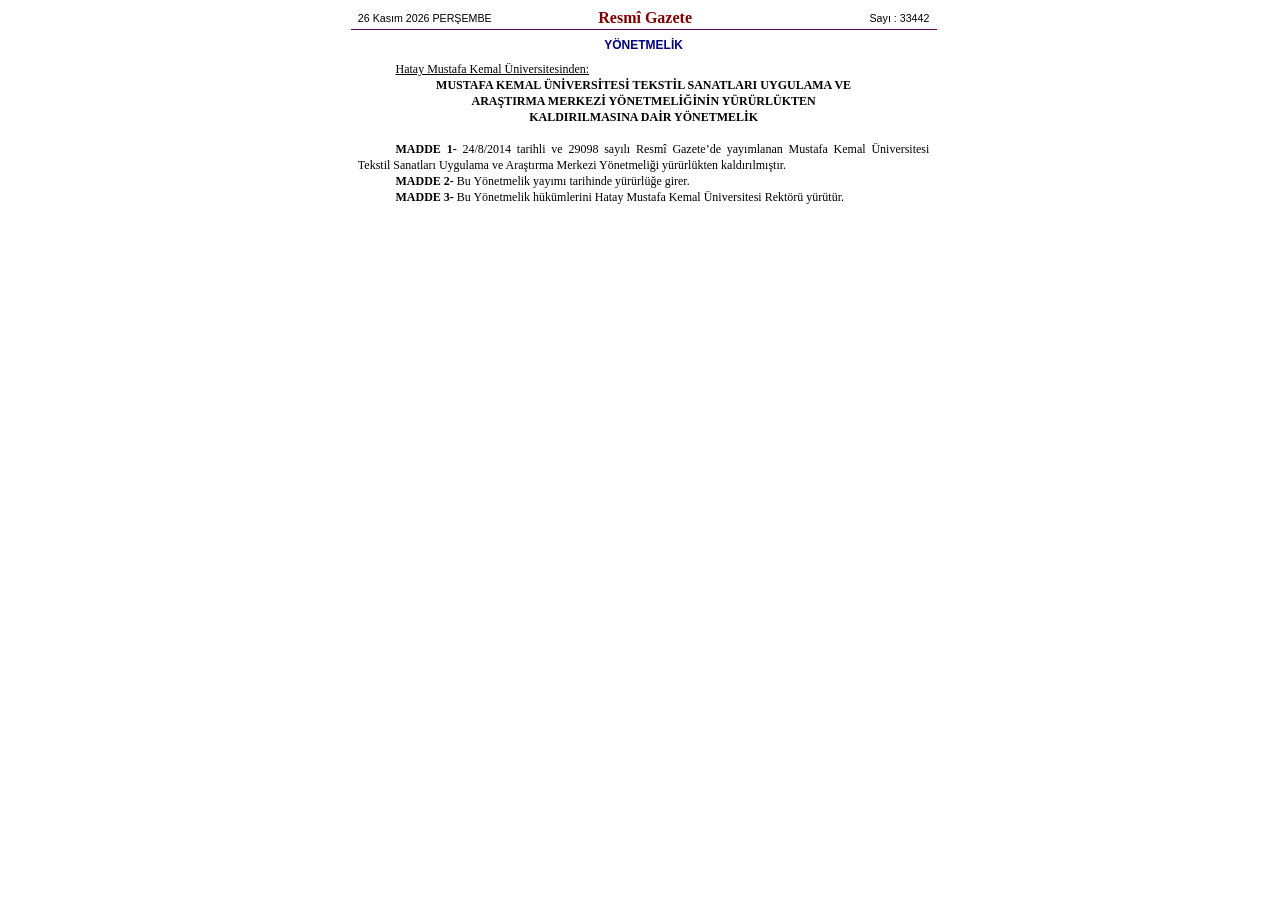
<file: tests/ornekler/belge-20261126-2.htm>
<html xmlns:v="urn:schemas-microsoft-com:vml"
xmlns:o="urn:schemas-microsoft-com:office:office"
xmlns:w="urn:schemas-microsoft-com:office:word"
xmlns="http://www.w3.org/TR/REC-html40"
xmlns:ns0="http://schemas.microsoft.com/office/2004/12/omml">

<head>
<meta http-equiv=Content-Type content="text/html; charset=Windows-1254">
<meta name=ProgId content=Word.Document>
<meta name=Generator content="Microsoft Word 11">
<meta name=Originator content="Microsoft Word 11">
<link rel=File-List href="20261126-2_dosyalar/filelist.xml">
<!--[if gte mso 9]><xml>
 <w:WordDocument>
  <w:View>Print</w:View>
  <w:Zoom>120</w:Zoom>
  <w:ActiveWritingStyle Lang="EN-GB" VendorID="64" DLLVersion="131078"
   NLCheck="1">1</w:ActiveWritingStyle>
  <w:ActiveWritingStyle Lang="TR" VendorID="1" DLLVersion="512" NLCheck="0">1</w:ActiveWritingStyle>
  <w:SpellingState>Clean</w:SpellingState>
  <w:GrammarState>Clean</w:GrammarState>
  <w:AutoHyphenation/>
  <w:HyphenationZone>21</w:HyphenationZone>
  <w:ValidateAgainstSchemas/>
  <w:SaveIfXMLInvalid>false</w:SaveIfXMLInvalid>
  <w:IgnoreMixedContent>false</w:IgnoreMixedContent>
  <w:AlwaysShowPlaceholderText>false</w:AlwaysShowPlaceholderText>
  <w:Compatibility>
   <w:BreakWrappedTables/>
   <w:SnapToGridInCell/>
   <w:WrapTextWithPunct/>
   <w:UseAsianBreakRules/>
   <w:DontGrowAutofit/>
   <w:SplitPgBreakAndParaMark/>
   <w:DontVertAlignCellWithSp/>
   <w:DontBreakConstrainedForcedTables/>
   <w:DontVertAlignInTxbx/>
   <w:Word11KerningPairs/>
   <w:CachedColBalance/>
  </w:Compatibility>
  <w:BrowserLevel>MicrosoftInternetExplorer4</w:BrowserLevel>
  <w:TrackMoves/>
  <w:TrackFormatting/>
  <w:DoNotPromoteQF/>
  <w:LidThemeOther>TR</w:LidThemeOther>
  <w:LidThemeAsian>X-NONE</w:LidThemeAsian>
  <w:LidThemeComplexScript>X-NONE</w:LidThemeComplexScript>
  <m:mathPr>
   <m:mathFont m:val="Cambria Math"/>
   <m:brkBin m:val="before"/>
   <m:brkBinSub m:val="--"/>
   <m:smallFrac m:val="off"/>
   <m:dispDef/>
   <m:lMargin m:val="0"/>
   <m:rMargin m:val="0"/>
   <m:defJc m:val="centerGroup"/>
   <m:wrapIndent m:val="1440"/>
   <m:intLim m:val="subSup"/>
   <m:naryLim m:val="undOvr"/>
  </m:mathPr>
  <u1:mathPr>
   <u1:mathFont u1:val="Cambria Math"/>
   <u1:brkBin u1:val="before"/>
   <u1:brkBinSub u1:val="--"/>
   <u1:smallFrac u1:val="off"/>
   <u1:dispDef/>
   <u1:lMargin u1:val="0"/>
   <u1:rMargin u1:val="0"/>
   <u1:defJc u1:val="centerGroup"/>
   <u1:wrapIndent u1:val="1440"/>
   <u1:intLim u1:val="subSup"/>
   <u1:naryLim u1:val="undOvr"/>
  </u1:mathPr>
  <u2:mathPr>
   <u2:mathFont u2:val="Cambria Math"/>
   <u2:brkBin u2:val="before"/>
   <u2:brkBinSub u2:val="--"/>
   <u2:smallFrac u2:val="off"/>
   <u2:dispDef/>
   <u2:lMargin u2:val="0"/>
   <u2:rMargin u2:val="0"/>
   <u2:defJc u2:val="centerGroup"/>
   <u2:wrapIndent u2:val="1440"/>
   <u2:intLim u2:val="subSup"/>
   <u2:naryLim u2:val="undOvr"/>
  </u2:mathPr>
  <u3:mathPr>
   <u3:mathFont u3:val="Cambria Math"/>
   <u3:brkBin u3:val="before"/>
   <u3:brkBinSub u3:val="--"/>
   <u3:smallFrac u3:val="off"/>
   <u3:dispDef/>
   <u3:lMargin u3:val="0"/>
   <u3:rMargin u3:val="0"/>
   <u3:defJc u3:val="centerGroup"/>
   <u3:wrapIndent u3:val="1440"/>
   <u3:intLim u3:val="subSup"/>
   <u3:naryLim u3:val="undOvr"/>
  </u3:mathPr>
  <u4:mathPr>
   <u4:mathFont u4:val="Cambria Math"/>
   <u4:brkBin u4:val="before"/>
   <u4:brkBinSub u4:val="--"/>
   <u4:smallFrac u4:val="off"/>
   <u4:dispDef/>
   <u4:lMargin u4:val="0"/>
   <u4:rMargin u4:val="0"/>
   <u4:defJc u4:val="centerGroup"/>
   <u4:wrapIndent u4:val="1440"/>
   <u4:intLim u4:val="subSup"/>
   <u4:naryLim u4:val="undOvr"/>
  </u4:mathPr>
  <u5:mathPr>
   <u5:mathFont u5:val="Cambria Math"/>
   <u5:brkBin u5:val="before"/>
   <u5:brkBinSub u5:val="--"/>
   <u5:smallFrac u5:val="off"/>
   <u5:dispDef/>
   <u5:lMargin u5:val="0"/>
   <u5:rMargin u5:val="0"/>
   <u5:defJc u5:val="centerGroup"/>
   <u5:wrapIndent u5:val="1440"/>
   <u5:intLim u5:val="subSup"/>
   <u5:naryLim u5:val="undOvr"/>
  </u5:mathPr>
  <u6:mathPr>
   <u6:mathFont u6:val="Cambria Math"/>
   <u6:brkBin u6:val="before"/>
   <u6:brkBinSub u6:val="--"/>
   <u6:smallFrac u6:val="off"/>
   <u6:dispDef/>
   <u6:lMargin u6:val="0"/>
   <u6:rMargin u6:val="0"/>
   <u6:defJc u6:val="centerGroup"/>
   <u6:wrapIndent u6:val="1440"/>
   <u6:intLim u6:val="subSup"/>
   <u6:naryLim u6:val="undOvr"/>
  </u6:mathPr>
  <u7:mathPr>
   <u7:mathFont u7:val="Cambria Math"/>
   <u7:brkBin u7:val="before"/>
   <u7:brkBinSub u7:val="--"/>
   <u7:smallFrac u7:val="off"/>
   <u7:dispDef/>
   <u7:lMargin u7:val="0"/>
   <u7:rMargin u7:val="0"/>
   <u7:defJc u7:val="centerGroup"/>
   <u7:wrapIndent u7:val="1440"/>
   <u7:intLim u7:val="subSup"/>
   <u7:naryLim u7:val="undOvr"/>
  </u7:mathPr>
  <u8:mathPr>
   <u8:mathFont u8:val="Cambria Math"/>
   <u8:brkBin u8:val="before"/>
   <u8:brkBinSub u8:val="--"/>
   <u8:smallFrac u8:val="off"/>
   <u8:dispDef/>
   <u8:lMargin u8:val="0"/>
   <u8:rMargin u8:val="0"/>
   <u8:defJc u8:val="centerGroup"/>
   <u8:wrapIndent u8:val="1440"/>
   <u8:intLim u8:val="subSup"/>
   <u8:naryLim u8:val="undOvr"/>
  </u8:mathPr>
  <u9:mathPr>
   <u9:mathFont u9:val="Cambria Math"/>
   <u9:brkBin u9:val="before"/>
   <u9:brkBinSub u9:val="--"/>
   <u9:smallFrac u9:val="off"/>
   <u9:dispDef/>
   <u9:lMargin u9:val="0"/>
   <u9:rMargin u9:val="0"/>
   <u9:defJc u9:val="centerGroup"/>
   <u9:wrapIndent u9:val="1440"/>
   <u9:intLim u9:val="subSup"/>
   <u9:naryLim u9:val="undOvr"/>
  </u9:mathPr>
  <u10:mathPr>
   <u10:mathFont u10:val="Cambria Math"/>
   <u10:brkBin u10:val="before"/>
   <u10:brkBinSub u10:val="--"/>
   <u10:smallFrac u10:val="off"/>
   <u10:dispDef/>
   <u10:lMargin u10:val="0"/>
   <u10:rMargin u10:val="0"/>
   <u10:defJc u10:val="centerGroup"/>
   <u10:wrapIndent u10:val="1440"/>
   <u10:intLim u10:val="subSup"/>
   <u10:naryLim u10:val="undOvr"/>
  </u10:mathPr>
  <u11:mathPr>
   <u11:mathFont u11:val="Cambria Math"/>
   <u11:brkBin u11:val="before"/>
   <u11:brkBinSub u11:val="--"/>
   <u11:smallFrac u11:val="off"/>
   <u11:dispDef/>
   <u11:lMargin u11:val="0"/>
   <u11:rMargin u11:val="0"/>
   <u11:defJc u11:val="centerGroup"/>
   <u11:wrapIndent u11:val="1440"/>
   <u11:intLim u11:val="subSup"/>
   <u11:naryLim u11:val="undOvr"/>
  </u11:mathPr>
  <u12:mathPr>
   <u12:mathFont u12:val="Cambria Math"/>
   <u12:brkBin u12:val="before"/>
   <u12:brkBinSub u12:val="--"/>
   <u12:smallFrac u12:val="off"/>
   <u12:dispDef/>
   <u12:lMargin u12:val="0"/>
   <u12:rMargin u12:val="0"/>
   <u12:defJc u12:val="centerGroup"/>
   <u12:wrapIndent u12:val="1440"/>
   <u12:intLim u12:val="subSup"/>
   <u12:naryLim u12:val="undOvr"/>
  </u12:mathPr>
  <u13:mathPr>
   <u13:mathFont u13:val="Cambria Math"/>
   <u13:brkBin u13:val="before"/>
   <u13:brkBinSub u13:val="--"/>
   <u13:smallFrac u13:val="off"/>
   <u13:dispDef/>
   <u13:lMargin u13:val="0"/>
   <u13:rMargin u13:val="0"/>
   <u13:defJc u13:val="centerGroup"/>
   <u13:wrapIndent u13:val="1440"/>
   <u13:intLim u13:val="subSup"/>
   <u13:naryLim u13:val="undOvr"/>
  </u13:mathPr>
  <u14:mathPr>
   <u14:mathFont u14:val="Cambria Math"/>
   <u14:brkBin u14:val="before"/>
   <u14:brkBinSub u14:val="--"/>
   <u14:smallFrac u14:val="off"/>
   <u14:dispDef/>
   <u14:lMargin u14:val="0"/>
   <u14:rMargin u14:val="0"/>
   <u14:defJc u14:val="centerGroup"/>
   <u14:wrapIndent u14:val="1440"/>
   <u14:intLim u14:val="subSup"/>
   <u14:naryLim u14:val="undOvr"/>
  </u14:mathPr>
  <u15:mathPr>
   <u15:mathFont u15:val="Cambria Math"/>
   <u15:brkBin u15:val="before"/>
   <u15:brkBinSub u15:val="--"/>
   <u15:smallFrac u15:val="off"/>
   <u15:dispDef/>
   <u15:lMargin u15:val="0"/>
   <u15:rMargin u15:val="0"/>
   <u15:defJc u15:val="centerGroup"/>
   <u15:wrapIndent u15:val="1440"/>
   <u15:intLim u15:val="subSup"/>
   <u15:naryLim u15:val="undOvr"/>
  </u15:mathPr>
  <u16:mathPr>
   <u16:mathFont u16:val="Cambria Math"/>
   <u16:brkBin u16:val="before"/>
   <u16:brkBinSub u16:val="--"/>
   <u16:smallFrac u16:val="off"/>
   <u16:dispDef/>
   <u16:lMargin u16:val="0"/>
   <u16:rMargin u16:val="0"/>
   <u16:defJc u16:val="centerGroup"/>
   <u16:wrapIndent u16:val="1440"/>
   <u16:intLim u16:val="subSup"/>
   <u16:naryLim u16:val="undOvr"/>
  </u16:mathPr>
  <u17:mathPr>
   <u17:mathFont u17:val="Cambria Math"/>
   <u17:brkBin u17:val="before"/>
   <u17:brkBinSub u17:val="--"/>
   <u17:smallFrac u17:val="off"/>
   <u17:dispDef/>
   <u17:lMargin u17:val="0"/>
   <u17:rMargin u17:val="0"/>
   <u17:defJc u17:val="centerGroup"/>
   <u17:wrapIndent u17:val="1440"/>
   <u17:intLim u17:val="subSup"/>
   <u17:naryLim u17:val="undOvr"/>
  </u17:mathPr>
  <u18:mathPr>
   <u18:mathFont u18:val="Cambria Math"/>
   <u18:brkBin u18:val="before"/>
   <u18:brkBinSub u18:val="--"/>
   <u18:smallFrac u18:val="off"/>
   <u18:dispDef/>
   <u18:lMargin u18:val="0"/>
   <u18:rMargin u18:val="0"/>
   <u18:defJc u18:val="centerGroup"/>
   <u18:wrapIndent u18:val="1440"/>
   <u18:intLim u18:val="subSup"/>
   <u18:naryLim u18:val="undOvr"/>
  </u18:mathPr>
  <u19:mathPr>
   <u19:mathFont u19:val="Cambria Math"/>
   <u19:brkBin u19:val="before"/>
   <u19:brkBinSub u19:val="--"/>
   <u19:smallFrac u19:val="off"/>
   <u19:dispDef/>
   <u19:lMargin u19:val="0"/>
   <u19:rMargin u19:val="0"/>
   <u19:defJc u19:val="centerGroup"/>
   <u19:wrapIndent u19:val="1440"/>
   <u19:intLim u19:val="subSup"/>
   <u19:naryLim u19:val="undOvr"/>
  </u19:mathPr>
  <u20:mathPr>
   <u20:mathFont u20:val="Cambria Math"/>
   <u20:brkBin u20:val="before"/>
   <u20:brkBinSub u20:val="--"/>
   <u20:smallFrac u20:val="off"/>
   <u20:dispDef/>
   <u20:lMargin u20:val="0"/>
   <u20:rMargin u20:val="0"/>
   <u20:defJc u20:val="centerGroup"/>
   <u20:wrapIndent u20:val="1440"/>
   <u20:intLim u20:val="subSup"/>
   <u20:naryLim u20:val="undOvr"/>
  </u20:mathPr>
  <u21:mathPr>
   <u21:mathFont u21:val="Cambria Math"/>
   <u21:brkBin u21:val="before"/>
   <u21:brkBinSub u21:val="--"/>
   <u21:smallFrac u21:val="off"/>
   <u21:dispDef/>
   <u21:lMargin u21:val="0"/>
   <u21:rMargin u21:val="0"/>
   <u21:defJc u21:val="centerGroup"/>
   <u21:wrapIndent u21:val="1440"/>
   <u21:intLim u21:val="subSup"/>
   <u21:naryLim u21:val="undOvr"/>
  </u21:mathPr>
  <u22:mathPr>
   <u22:mathFont u22:val="Cambria Math"/>
   <u22:brkBin u22:val="before"/>
   <u22:brkBinSub u22:val="--"/>
   <u22:smallFrac u22:val="off"/>
   <u22:dispDef/>
   <u22:lMargin u22:val="0"/>
   <u22:rMargin u22:val="0"/>
   <u22:defJc u22:val="centerGroup"/>
   <u22:wrapIndent u22:val="1440"/>
   <u22:intLim u22:val="subSup"/>
   <u22:naryLim u22:val="undOvr"/>
  </u22:mathPr>
  <u23:mathPr>
   <u23:mathFont u23:val="Cambria Math"/>
   <u23:brkBin u23:val="before"/>
   <u23:brkBinSub u23:val="--"/>
   <u23:smallFrac u23:val="off"/>
   <u23:dispDef/>
   <u23:lMargin u23:val="0"/>
   <u23:rMargin u23:val="0"/>
   <u23:defJc u23:val="centerGroup"/>
   <u23:wrapIndent u23:val="1440"/>
   <u23:intLim u23:val="subSup"/>
   <u23:naryLim u23:val="undOvr"/>
  </u23:mathPr>
  <u24:mathPr>
   <u24:mathFont u24:val="Cambria Math"/>
   <u24:brkBin u24:val="before"/>
   <u24:brkBinSub u24:val="--"/>
   <u24:smallFrac u24:val="off"/>
   <u24:dispDef/>
   <u24:lMargin u24:val="0"/>
   <u24:rMargin u24:val="0"/>
   <u24:defJc u24:val="centerGroup"/>
   <u24:wrapIndent u24:val="1440"/>
   <u24:intLim u24:val="subSup"/>
   <u24:naryLim u24:val="undOvr"/>
  </u24:mathPr>
  <u25:mathPr>
   <u25:mathFont u25:val="Cambria Math"/>
   <u25:brkBin u25:val="before"/>
   <u25:brkBinSub u25:val="--"/>
   <u25:smallFrac u25:val="off"/>
   <u25:dispDef/>
   <u25:lMargin u25:val="0"/>
   <u25:rMargin u25:val="0"/>
   <u25:defJc u25:val="centerGroup"/>
   <u25:wrapIndent u25:val="1440"/>
   <u25:intLim u25:val="subSup"/>
   <u25:naryLim u25:val="undOvr"/>
  </u25:mathPr>
  <u26:mathPr>
   <u26:mathFont u26:val="Cambria Math"/>
   <u26:brkBin u26:val="before"/>
   <u26:brkBinSub u26:val="--"/>
   <u26:smallFrac u26:val="off"/>
   <u26:dispDef/>
   <u26:lMargin u26:val="0"/>
   <u26:rMargin u26:val="0"/>
   <u26:defJc u26:val="centerGroup"/>
   <u26:wrapIndent u26:val="1440"/>
   <u26:intLim u26:val="subSup"/>
   <u26:naryLim u26:val="undOvr"/>
  </u26:mathPr>
  <u27:mathPr>
   <u27:mathFont u27:val="Cambria Math"/>
   <u27:brkBin u27:val="before"/>
   <u27:brkBinSub u27:val="--"/>
   <u27:smallFrac u27:val="off"/>
   <u27:dispDef/>
   <u27:lMargin u27:val="0"/>
   <u27:rMargin u27:val="0"/>
   <u27:defJc u27:val="centerGroup"/>
   <u27:wrapIndent u27:val="1440"/>
   <u27:intLim u27:val="subSup"/>
   <u27:naryLim u27:val="undOvr"/>
  </u27:mathPr>
  <u28:mathPr>
   <u28:mathFont u28:val="Cambria Math"/>
   <u28:brkBin u28:val="before"/>
   <u28:brkBinSub u28:val="--"/>
   <u28:smallFrac u28:val="off"/>
   <u28:dispDef/>
   <u28:lMargin u28:val="0"/>
   <u28:rMargin u28:val="0"/>
   <u28:defJc u28:val="centerGroup"/>
   <u28:wrapIndent u28:val="1440"/>
   <u28:intLim u28:val="subSup"/>
   <u28:naryLim u28:val="undOvr"/>
  </u28:mathPr>
  <u29:mathPr>
   <u29:mathFont u29:val="Cambria Math"/>
   <u29:brkBin u29:val="before"/>
   <u29:brkBinSub u29:val="--"/>
   <u29:smallFrac u29:val="off"/>
   <u29:dispDef/>
   <u29:lMargin u29:val="0"/>
   <u29:rMargin u29:val="0"/>
   <u29:defJc u29:val="centerGroup"/>
   <u29:wrapIndent u29:val="1440"/>
   <u29:intLim u29:val="subSup"/>
   <u29:naryLim u29:val="undOvr"/>
  </u29:mathPr>
  <u30:mathPr>
   <u30:mathFont u30:val="Cambria Math"/>
   <u30:brkBin u30:val="before"/>
   <u30:brkBinSub u30:val="--"/>
   <u30:smallFrac u30:val="off"/>
   <u30:dispDef/>
   <u30:lMargin u30:val="0"/>
   <u30:rMargin u30:val="0"/>
   <u30:defJc u30:val="centerGroup"/>
   <u30:wrapIndent u30:val="1440"/>
   <u30:intLim u30:val="subSup"/>
   <u30:naryLim u30:val="undOvr"/>
  </u30:mathPr>
  <u31:mathPr>
   <u31:mathFont u31:val="Cambria Math"/>
   <u31:brkBin u31:val="before"/>
   <u31:brkBinSub u31:val="--"/>
   <u31:smallFrac u31:val="off"/>
   <u31:dispDef/>
   <u31:lMargin u31:val="0"/>
   <u31:rMargin u31:val="0"/>
   <u31:defJc u31:val="centerGroup"/>
   <u31:wrapIndent u31:val="1440"/>
   <u31:intLim u31:val="subSup"/>
   <u31:naryLim u31:val="undOvr"/>
  </u31:mathPr>
  <u32:mathPr>
   <u32:mathFont u32:val="Cambria Math"/>
   <u32:brkBin u32:val="before"/>
   <u32:brkBinSub u32:val="--"/>
   <u32:smallFrac u32:val="off"/>
   <u32:dispDef/>
   <u32:lMargin u32:val="0"/>
   <u32:rMargin u32:val="0"/>
   <u32:defJc u32:val="centerGroup"/>
   <u32:wrapIndent u32:val="1440"/>
   <u32:intLim u32:val="subSup"/>
   <u32:naryLim u32:val="undOvr"/>
  </u32:mathPr>
 </w:WordDocument>
</xml><![endif]--><!--[if gte mso 9]><xml>
 <w:LatentStyles DefLockedState="false" LatentStyleCount="156">
 </w:LatentStyles>
</xml><![endif]-->
<style>
<!--p.MSONORMAL
	{mso-style-unhide:no;
	mso-style-qformat:yes;}
li.MSONORMAL
	{mso-style-unhide:no;
	mso-style-qformat:yes;}
div.MSONORMAL
	{mso-style-unhide:no;
	mso-style-qformat:yes;}
h1
	{mso-style-unhide:no;
	mso-style-qformat:yes;
	mso-fareast-theme-font:minor-fareast;}
p.MSOBODYTEXT
	{mso-style-unhide:no;}
li.MSOBODYTEXT
	{mso-style-unhide:no;}
div.MSOBODYTEXT
	{mso-style-unhide:no;}
p
	{mso-style-unhide:no;}
p.MSOACETATE
	{mso-style-unhide:no;}
li.MSOACETATE
	{mso-style-unhide:no;}
div.MSOACETATE
	{mso-style-unhide:no;}
span.BALK1CHAR
	{mso-style-unhide:no;}
span.GVDEMETN\0130CHAR
	{mso-style-unhide:no;}
span.BALONMETN\0130CHAR
	{mso-style-unhide:no;}
p.MSOPLANTEXT
	{mso-style-unhide:no;}
li.MSOPLANTEXT
	{mso-style-unhide:no;}
div.MSOPLANTEXT
	{mso-style-unhide:no;}
span.NORMAL1
	{mso-style-unhide:no;}
.MSOCHPDEFAULT
	{mso-default-props:yes;}
table.MSONORMALTABLE
	{mso-style-priority:99;
	mso-style-qformat:yes;}
table.MSOTABLEGR\0130D
	{mso-style-unhide:no;}

 /* Font Definitions */
 @font-face
	{font-family:Tahoma;
	panose-1:2 11 6 4 3 5 4 4 2 4;
	mso-font-charset:162;
	mso-generic-font-family:swiss;
	mso-font-pitch:variable;
	mso-font-signature:-520077569 -1073717157 41 0 66047 0;}
@font-face
	{font-family:Cambria;
	panose-1:2 4 5 3 5 4 6 3 2 4;
	mso-font-charset:162;
	mso-generic-font-family:roman;
	mso-font-pitch:variable;
	mso-font-signature:-536870145 1073743103 0 0 415 0;}
@font-face
	{font-family:"Palatino Linotype";
	panose-1:2 4 5 2 5 5 5 3 3 4;
	mso-font-charset:162;
	mso-generic-font-family:roman;
	mso-font-pitch:variable;
	mso-font-signature:-536870265 1073741843 0 0 415 0;}
 /* Style Definitions */
 p.MsoNormal, li.MsoNormal, div.MsoNormal
	{mso-style-parent:"";
	margin:0cm;
	margin-bottom:.0001pt;
	mso-pagination:widow-orphan;
	font-size:12.0pt;
	font-family:"Times New Roman";
	mso-fareast-font-family:"Times New Roman";}
h1
	{mso-style-link:"Ba�l�k 1 Char";
	mso-style-next:Normal;
	margin-top:12.0pt;
	margin-right:0cm;
	margin-bottom:3.0pt;
	margin-left:0cm;
	mso-pagination:widow-orphan;
	page-break-after:avoid;
	mso-outline-level:1;
	font-size:16.0pt;
	font-family:Arial;
	mso-font-kerning:16.0pt;
	font-weight:bold;}
p.MsoBodyText, li.MsoBodyText, div.MsoBodyText
	{mso-style-link:"G�vde Metni Char";
	margin:0cm;
	margin-bottom:.0001pt;
	text-align:justify;
	mso-pagination:widow-orphan;
	font-size:11.0pt;
	mso-bidi-font-size:10.0pt;
	font-family:Tahoma;
	mso-fareast-font-family:"Times New Roman";
	mso-bidi-font-family:"Times New Roman";}
p
	{mso-margin-top-alt:auto;
	margin-right:0cm;
	mso-margin-bottom-alt:auto;
	margin-left:0cm;
	mso-pagination:widow-orphan;
	font-size:12.0pt;
	font-family:"Times New Roman";
	mso-fareast-font-family:"Times New Roman";}
p.MsoAcetate, li.MsoAcetate, div.MsoAcetate
	{mso-style-noshow:yes;
	mso-style-link:"Balon Metni Char";
	margin:0cm;
	margin-bottom:.0001pt;
	mso-pagination:widow-orphan;
	font-size:8.0pt;
	font-family:Tahoma;
	mso-fareast-font-family:"Times New Roman";}
span.Balk1Char
	{mso-style-name:"Ba�l�k 1 Char";
	mso-style-locked:yes;
	mso-style-link:"Ba�l�k 1";
	mso-ansi-font-size:14.0pt;
	mso-bidi-font-size:14.0pt;
	font-family:Cambria;
	mso-ascii-font-family:Cambria;
	mso-fareast-font-family:"Times New Roman";
	mso-hansi-font-family:Cambria;
	mso-bidi-font-family:"Times New Roman";
	color:#365F91;
	font-weight:bold;}
span.GvdeMetniChar
	{mso-style-name:"G�vde Metni Char";
	mso-style-locked:yes;
	mso-style-link:"G�vde Metni";
	mso-ansi-font-size:12.0pt;
	mso-bidi-font-size:12.0pt;}
span.BalonMetniChar
	{mso-style-name:"Balon Metni Char";
	mso-style-locked:yes;
	mso-style-link:"Balon Metni";
	mso-ansi-font-size:8.0pt;
	mso-bidi-font-size:8.0pt;
	font-family:Tahoma;
	mso-ascii-font-family:Tahoma;
	mso-hansi-font-family:Tahoma;
	mso-bidi-font-family:Tahoma;}
p.msoplantext, li.msoplantext, div.msoplantext
	{mso-style-name:msopla�ntext;
	margin:0cm;
	margin-bottom:.0001pt;
	mso-pagination:widow-orphan;
	font-size:10.0pt;
	font-family:"Courier New";
	mso-fareast-font-family:"Times New Roman";
	mso-bidi-font-family:"Times New Roman";}
span.Normal1
	{mso-style-name:Normal1;
	mso-style-parent:"";
	mso-ansi-font-size:12.0pt;
	font-family:"Times New Roman";
	mso-ascii-font-family:"Times New Roman";
	mso-fareast-font-family:"Times New Roman";
	mso-hansi-font-family:"Times New Roman";
	mso-bidi-font-family:"Times New Roman";
	mso-ansi-language:EN-GB;
	mso-no-proof:no;}
p.Balk11pt, li.Balk11pt, div.Balk11pt
	{mso-style-name:"Ba�l�k 11 pt";
	mso-style-parent:"";
	margin:0cm;
	margin-bottom:.0001pt;
	text-align:justify;
	text-indent:28.3pt;
	mso-pagination:widow-orphan;
	tab-stops:28.3pt;
	font-size:11.0pt;
	mso-bidi-font-size:10.0pt;
	font-family:"Times New Roman";
	mso-fareast-font-family:"Times New Roman";
	text-decoration:underline;
	text-underline:single;}
p.OrtaBalkBold, li.OrtaBalkBold, div.OrtaBalkBold
	{mso-style-name:"Orta Ba�l�k Bold";
	mso-style-parent:"";
	margin:0cm;
	margin-bottom:.0001pt;
	text-align:center;
	mso-pagination:widow-orphan;
	tab-stops:28.3pt;
	font-size:9.5pt;
	mso-bidi-font-size:10.0pt;
	font-family:"Times New Roman";
	mso-fareast-font-family:"Times New Roman";
	font-weight:bold;
	mso-bidi-font-weight:normal;}
p.Metin, li.Metin, div.Metin
	{mso-style-name:Metin;
	mso-style-parent:"";
	margin:0cm;
	margin-bottom:.0001pt;
	text-align:justify;
	text-indent:28.3pt;
	mso-pagination:widow-orphan;
	tab-stops:28.3pt;
	font-size:9.5pt;
	mso-bidi-font-size:10.0pt;
	font-family:"Times New Roman";
	mso-fareast-font-family:"Times New Roman";}
span.GramE
	{mso-style-name:"";
	mso-gram-e:yes;}
@page Section1
	{size:595.3pt 841.9pt;
	margin:70.85pt 70.85pt 70.85pt 70.85pt;
	mso-header-margin:35.4pt;
	mso-footer-margin:35.4pt;
	mso-paper-source:0;}
div.Section1
	{page:Section1;}
-->
</style>
<!--[if gte mso 10]>
<style>
 /* Style Definitions */
 table.MsoNormalTable
	{mso-style-name:"Normal Tablo";
	mso-tstyle-rowband-size:0;
	mso-tstyle-colband-size:0;
	mso-style-noshow:yes;
	mso-style-parent:"";
	mso-padding-alt:0cm 5.4pt 0cm 5.4pt;
	mso-para-margin:0cm;
	mso-para-margin-bottom:.0001pt;
	mso-pagination:widow-orphan;
	font-size:10.0pt;
	font-family:"Times New Roman";
	mso-ansi-language:#0400;
	mso-fareast-language:#0400;
	mso-bidi-language:#0400;}
table.MsoTableGrid
	{mso-style-name:"Tablo K�lavuzu";
	mso-tstyle-rowband-size:0;
	mso-tstyle-colband-size:0;
	border:solid windowtext 1.0pt;
	mso-border-alt:solid windowtext .5pt;
	mso-padding-alt:0cm 5.4pt 0cm 5.4pt;
	mso-border-insideh:.5pt solid windowtext;
	mso-border-insidev:.5pt solid windowtext;
	mso-para-margin:0cm;
	mso-para-margin-bottom:.0001pt;
	mso-pagination:widow-orphan;
	font-size:10.0pt;
	font-family:"Times New Roman";
	mso-ansi-language:#0400;
	mso-fareast-language:#0400;
	mso-bidi-language:#0400;}
</style>
<![endif]-->
<link rel=themeData href="�ablon_dosyalar/themedata.thmx">
<link rel=colorSchemeMapping href="�ablon_dosyalar/colorschememapping.xml">
<!--[if gte mso 9]><xml>
 <o:shapedefaults v:ext="edit" spidmax="4098"/>
</xml><![endif]--><!--[if gte mso 9]><xml>
 <o:shapelayout v:ext="edit">
  <o:idmap v:ext="edit" data="1"/>
 </o:shapelayout></xml><![endif]-->
</head>

<body lang=TR style='tab-interval:35.4pt'>

<div class=Section1>

<div>

<div>

<div>

<div>

<div>

<div>

<div>

<div>

<div>

<div>

<div>

<div>

<div>

<div>

<div>

<div>

<div>

<div>

<div>

<div>

<div>

<div>

<div>

<div>

<div>

<div>

<div>

<div>

<div>

<div>

<div>

<div>

<div>

<div>

<div>

<div align=center>

<table class=MsoNormalTable border=0 cellspacing=0 cellpadding=0
 style='margin-left:5.4pt;border-collapse:collapse;mso-yfti-tbllook:480;
 mso-padding-alt:0cm 5.4pt 0cm 5.4pt'>
 <tr style='mso-yfti-irow:0;mso-yfti-firstrow:yes;mso-yfti-lastrow:yes'>
  <td width=759 valign=top style='width:455.2pt;padding:0cm 5.4pt 0cm 5.4pt'>
  <div align=center>
  <table class=MsoNormalTable border=0 cellspacing=0 cellpadding=0 width=732
   style='width:439.45pt;border-collapse:collapse;mso-yfti-tbllook:480;
   mso-padding-alt:0cm 5.4pt 0cm 5.4pt'>
   <tr style='mso-yfti-irow:0;mso-yfti-firstrow:yes;height:15.85pt'>
    <td width=244 style='width:146.55pt;border:none;border-bottom:solid #660066 1.0pt;
    mso-border-bottom-alt:solid #660066 .5pt;padding:0cm 5.4pt 0cm 5.4pt;
    height:15.85pt'>
    <p class=MsoNormal style='line-height:12.0pt;mso-line-height-rule:exactly;
    tab-stops:1.0cm center 49.7pt 177.15pt right 326.0pt'><span
    style='font-size:8.0pt;font-family:Arial'>26 Kas�m 2026 PER�EMBE<o:p></o:p></span></p>
    </td>
    <td width=244 style='width:146.55pt;border:none;border-bottom:solid #660066 1.0pt;
    mso-border-bottom-alt:solid #660066 .5pt;padding:0cm 5.4pt 0cm 5.4pt;
    height:15.85pt'>
    <p class=MsoNormal align=center style='text-align:center;line-height:12.0pt;
    mso-line-height-rule:exactly;tab-stops:1.0cm center 49.7pt 177.15pt right 326.0pt'><b
    style='mso-bidi-font-weight:normal'><span style='font-family:"Palatino Linotype";
    color:maroon'>Resm� Gazete<o:p></o:p></span></b></p>
    </td>
    <td width=244 style='width:146.35pt;border:none;border-bottom:solid #660066 1.0pt;
    mso-border-bottom-alt:solid #660066 .5pt;padding:0cm 5.4pt 0cm 5.4pt;
    height:15.85pt'>
    <p align=right style='text-align:right'><span style='font-size:8.0pt;
    font-family:Arial'>Say� : 33442<o:p></o:p></span></p>
    </td>
   </tr>
   <tr style='mso-yfti-irow:1;height:24.0pt'>
    <td width=732 colspan=3 style='width:439.45pt;padding:0cm 5.4pt 0cm 5.4pt;
    height:24.0pt'>
    <p align=center style='text-align:center'><b style='mso-bidi-font-weight:
    normal'><span style='font-size:9.0pt;font-family:Arial;color:navy'>Y�NETMEL�K<o:p></o:p></span></b></p>
    </td>
   </tr>
   <tr style='mso-yfti-irow:2;mso-yfti-lastrow:yes;height:24.0pt'>
    <td width=732 colspan=3 style='width:439.45pt;padding:0cm 5.4pt 0cm 5.4pt;
    height:24.0pt'>
    <p class=Balk11pt style='line-height:12.0pt;mso-line-height-rule:exactly'><span
    style='font-size:9.0pt'>Hatay Mustafa Kemal �niversitesinden:<o:p></o:p></span></p>
    <p class=OrtaBalkBold style='line-height:12.0pt;mso-line-height-rule:exactly'><span
    style='font-size:9.0pt'>MUSTAFA KEMAL �N�VERS�TES� TEKST�L SANATLARI
    UYGULAMA VE <o:p></o:p></span></p>
    <p class=OrtaBalkBold style='line-height:12.0pt;mso-line-height-rule:exactly'><span
    style='font-size:9.0pt'>ARA�TIRMA MERKEZ� Y�NETMEL���N�N Y�R�RL�KTEN <o:p></o:p></span></p>
    <p class=OrtaBalkBold style='line-height:12.0pt;mso-line-height-rule:exactly'><span
    style='font-size:9.0pt'>KALDIRILMASINA DA�R Y�NETMEL�K<o:p></o:p></span></p>
    <p class=OrtaBalkBold style='line-height:12.0pt;mso-line-height-rule:exactly'><span
    style='font-size:9.0pt'><o:p>&nbsp;</o:p></span></p>
    <p class=Metin style='line-height:12.0pt;mso-line-height-rule:exactly'><b
    style='mso-bidi-font-weight:normal'><span style='font-size:9.0pt'>MADDE 1-</span></b><span
    style='font-size:9.0pt'> <span class=GramE>24/8/2014</span> tarihli ve
    29098 say�l� Resm� Gazete�de yay�mlanan Mustafa Kemal �niversitesi Tekstil
    Sanatlar� Uygulama ve Ara�t�rma Merkezi Y�netmeli�i y�r�rl�kten
    kald�r�lm��t�r. <o:p></o:p></span></p>
    <p class=Metin style='line-height:12.0pt;mso-line-height-rule:exactly'><b
    style='mso-bidi-font-weight:normal'><span style='font-size:9.0pt'>MADDE 2- </span></b><span
    style='font-size:9.0pt'>Bu Y�netmelik yay�m� tarihinde y�r�rl��e girer. <o:p></o:p></span></p>
    <p class=Metin style='line-height:12.0pt;mso-line-height-rule:exactly'><b
    style='mso-bidi-font-weight:normal'><span style='font-size:9.0pt'>MADDE 3- </span></b><span
    style='font-size:9.0pt'>Bu Y�netmelik h�k�mlerini Hatay Mustafa Kemal
    �niversitesi Rekt�r� y�r�t�r.<o:p></o:p></span></p>
    <p align=center style='text-align:center'><b style='mso-bidi-font-weight:
    normal'><span style='font-size:9.0pt;font-family:Arial;color:navy'><o:p>&nbsp;</o:p></span></b></p>
    </td>
   </tr>
  </table>
  </div>
  <p class=MsoNormal align=center style='text-align:center'><span
  style='font-size:10.0pt'><o:p></o:p></span></p>
  </td>
 </tr>
</table>

</div>

<p class=MsoNormal align=center style='text-align:center'><o:p>&nbsp;</o:p></p>

</div>

</div>

</div>

</div>

</div>

</div>

</div>

</div>

</div>

</div>

</div>

</div>

</div>

</div>

</div>

</div>

</div>

</div>

</div>

</div>

</div>

</div>

</div>

</div>

</div>

</div>

</div>

</div>

</div>

</div>

</div>

</div>

</div>

</div>

</div>

</div>

</body>

</html>
</file>
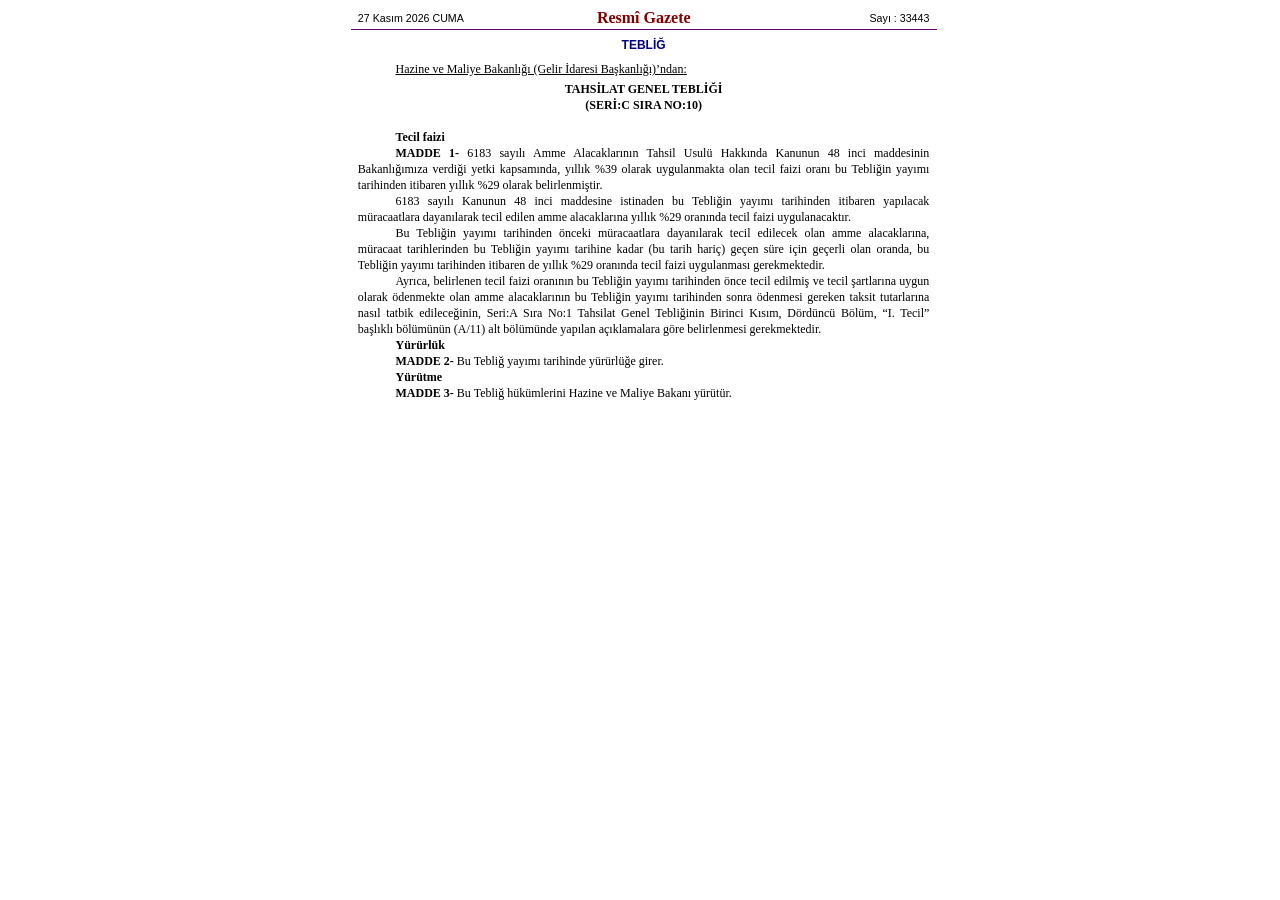
<file: tests/ornekler/belge-20261127-22.htm>
<html xmlns:v="urn:schemas-microsoft-com:vml"
xmlns:o="urn:schemas-microsoft-com:office:office"
xmlns:w="urn:schemas-microsoft-com:office:word"
xmlns="http://www.w3.org/TR/REC-html40"
xmlns:ns0="http://schemas.microsoft.com/office/2004/12/omml">

<head>
<meta http-equiv=Content-Type content="text/html; charset=Windows-1254">
<meta name=ProgId content=Word.Document>
<meta name=Generator content="Microsoft Word 11">
<meta name=Originator content="Microsoft Word 11">
<link rel=File-List href="�ablon%20-%20Kopya_dosyalar/filelist.xml">
<!--[if gte mso 9]><xml>
 <w:WordDocument>
  <w:View>Print</w:View>
  <w:Zoom>120</w:Zoom>
  <w:ActiveWritingStyle Lang="EN-GB" VendorID="64" DLLVersion="131078"
   NLCheck="1">1</w:ActiveWritingStyle>
  <w:ActiveWritingStyle Lang="TR" VendorID="1" DLLVersion="512" NLCheck="0">1</w:ActiveWritingStyle>
  <w:SpellingState>Clean</w:SpellingState>
  <w:GrammarState>Clean</w:GrammarState>
  <w:AutoHyphenation/>
  <w:HyphenationZone>21</w:HyphenationZone>
  <w:ValidateAgainstSchemas/>
  <w:SaveIfXMLInvalid>false</w:SaveIfXMLInvalid>
  <w:IgnoreMixedContent>false</w:IgnoreMixedContent>
  <w:AlwaysShowPlaceholderText>false</w:AlwaysShowPlaceholderText>
  <w:Compatibility>
   <w:BreakWrappedTables/>
   <w:SnapToGridInCell/>
   <w:WrapTextWithPunct/>
   <w:UseAsianBreakRules/>
   <w:DontGrowAutofit/>
   <w:SplitPgBreakAndParaMark/>
   <w:DontVertAlignCellWithSp/>
   <w:DontBreakConstrainedForcedTables/>
   <w:DontVertAlignInTxbx/>
   <w:Word11KerningPairs/>
   <w:CachedColBalance/>
  </w:Compatibility>
  <w:BrowserLevel>MicrosoftInternetExplorer4</w:BrowserLevel>
  <w:TrackMoves/>
  <w:TrackFormatting/>
  <w:DoNotPromoteQF/>
  <w:LidThemeOther>TR</w:LidThemeOther>
  <w:LidThemeAsian>X-NONE</w:LidThemeAsian>
  <w:LidThemeComplexScript>X-NONE</w:LidThemeComplexScript>
  <m:mathPr>
   <m:mathFont m:val="Cambria Math"/>
   <m:brkBin m:val="before"/>
   <m:brkBinSub m:val="--"/>
   <m:smallFrac m:val="off"/>
   <m:dispDef/>
   <m:lMargin m:val="0"/>
   <m:rMargin m:val="0"/>
   <m:defJc m:val="centerGroup"/>
   <m:wrapIndent m:val="1440"/>
   <m:intLim m:val="subSup"/>
   <m:naryLim m:val="undOvr"/>
  </m:mathPr>
  <u1:mathPr>
   <u1:mathFont u1:val="Cambria Math"/>
   <u1:brkBin u1:val="before"/>
   <u1:brkBinSub u1:val="--"/>
   <u1:smallFrac u1:val="off"/>
   <u1:dispDef/>
   <u1:lMargin u1:val="0"/>
   <u1:rMargin u1:val="0"/>
   <u1:defJc u1:val="centerGroup"/>
   <u1:wrapIndent u1:val="1440"/>
   <u1:intLim u1:val="subSup"/>
   <u1:naryLim u1:val="undOvr"/>
  </u1:mathPr>
  <u2:mathPr>
   <u2:mathFont u2:val="Cambria Math"/>
   <u2:brkBin u2:val="before"/>
   <u2:brkBinSub u2:val="--"/>
   <u2:smallFrac u2:val="off"/>
   <u2:dispDef/>
   <u2:lMargin u2:val="0"/>
   <u2:rMargin u2:val="0"/>
   <u2:defJc u2:val="centerGroup"/>
   <u2:wrapIndent u2:val="1440"/>
   <u2:intLim u2:val="subSup"/>
   <u2:naryLim u2:val="undOvr"/>
  </u2:mathPr>
  <u3:mathPr>
   <u3:mathFont u3:val="Cambria Math"/>
   <u3:brkBin u3:val="before"/>
   <u3:brkBinSub u3:val="--"/>
   <u3:smallFrac u3:val="off"/>
   <u3:dispDef/>
   <u3:lMargin u3:val="0"/>
   <u3:rMargin u3:val="0"/>
   <u3:defJc u3:val="centerGroup"/>
   <u3:wrapIndent u3:val="1440"/>
   <u3:intLim u3:val="subSup"/>
   <u3:naryLim u3:val="undOvr"/>
  </u3:mathPr>
  <u4:mathPr>
   <u4:mathFont u4:val="Cambria Math"/>
   <u4:brkBin u4:val="before"/>
   <u4:brkBinSub u4:val="--"/>
   <u4:smallFrac u4:val="off"/>
   <u4:dispDef/>
   <u4:lMargin u4:val="0"/>
   <u4:rMargin u4:val="0"/>
   <u4:defJc u4:val="centerGroup"/>
   <u4:wrapIndent u4:val="1440"/>
   <u4:intLim u4:val="subSup"/>
   <u4:naryLim u4:val="undOvr"/>
  </u4:mathPr>
  <u5:mathPr>
   <u5:mathFont u5:val="Cambria Math"/>
   <u5:brkBin u5:val="before"/>
   <u5:brkBinSub u5:val="--"/>
   <u5:smallFrac u5:val="off"/>
   <u5:dispDef/>
   <u5:lMargin u5:val="0"/>
   <u5:rMargin u5:val="0"/>
   <u5:defJc u5:val="centerGroup"/>
   <u5:wrapIndent u5:val="1440"/>
   <u5:intLim u5:val="subSup"/>
   <u5:naryLim u5:val="undOvr"/>
  </u5:mathPr>
  <u6:mathPr>
   <u6:mathFont u6:val="Cambria Math"/>
   <u6:brkBin u6:val="before"/>
   <u6:brkBinSub u6:val="--"/>
   <u6:smallFrac u6:val="off"/>
   <u6:dispDef/>
   <u6:lMargin u6:val="0"/>
   <u6:rMargin u6:val="0"/>
   <u6:defJc u6:val="centerGroup"/>
   <u6:wrapIndent u6:val="1440"/>
   <u6:intLim u6:val="subSup"/>
   <u6:naryLim u6:val="undOvr"/>
  </u6:mathPr>
  <u7:mathPr>
   <u7:mathFont u7:val="Cambria Math"/>
   <u7:brkBin u7:val="before"/>
   <u7:brkBinSub u7:val="--"/>
   <u7:smallFrac u7:val="off"/>
   <u7:dispDef/>
   <u7:lMargin u7:val="0"/>
   <u7:rMargin u7:val="0"/>
   <u7:defJc u7:val="centerGroup"/>
   <u7:wrapIndent u7:val="1440"/>
   <u7:intLim u7:val="subSup"/>
   <u7:naryLim u7:val="undOvr"/>
  </u7:mathPr>
  <u8:mathPr>
   <u8:mathFont u8:val="Cambria Math"/>
   <u8:brkBin u8:val="before"/>
   <u8:brkBinSub u8:val="--"/>
   <u8:smallFrac u8:val="off"/>
   <u8:dispDef/>
   <u8:lMargin u8:val="0"/>
   <u8:rMargin u8:val="0"/>
   <u8:defJc u8:val="centerGroup"/>
   <u8:wrapIndent u8:val="1440"/>
   <u8:intLim u8:val="subSup"/>
   <u8:naryLim u8:val="undOvr"/>
  </u8:mathPr>
  <u9:mathPr>
   <u9:mathFont u9:val="Cambria Math"/>
   <u9:brkBin u9:val="before"/>
   <u9:brkBinSub u9:val="--"/>
   <u9:smallFrac u9:val="off"/>
   <u9:dispDef/>
   <u9:lMargin u9:val="0"/>
   <u9:rMargin u9:val="0"/>
   <u9:defJc u9:val="centerGroup"/>
   <u9:wrapIndent u9:val="1440"/>
   <u9:intLim u9:val="subSup"/>
   <u9:naryLim u9:val="undOvr"/>
  </u9:mathPr>
  <u10:mathPr>
   <u10:mathFont u10:val="Cambria Math"/>
   <u10:brkBin u10:val="before"/>
   <u10:brkBinSub u10:val="--"/>
   <u10:smallFrac u10:val="off"/>
   <u10:dispDef/>
   <u10:lMargin u10:val="0"/>
   <u10:rMargin u10:val="0"/>
   <u10:defJc u10:val="centerGroup"/>
   <u10:wrapIndent u10:val="1440"/>
   <u10:intLim u10:val="subSup"/>
   <u10:naryLim u10:val="undOvr"/>
  </u10:mathPr>
  <u11:mathPr>
   <u11:mathFont u11:val="Cambria Math"/>
   <u11:brkBin u11:val="before"/>
   <u11:brkBinSub u11:val="--"/>
   <u11:smallFrac u11:val="off"/>
   <u11:dispDef/>
   <u11:lMargin u11:val="0"/>
   <u11:rMargin u11:val="0"/>
   <u11:defJc u11:val="centerGroup"/>
   <u11:wrapIndent u11:val="1440"/>
   <u11:intLim u11:val="subSup"/>
   <u11:naryLim u11:val="undOvr"/>
  </u11:mathPr>
  <u12:mathPr>
   <u12:mathFont u12:val="Cambria Math"/>
   <u12:brkBin u12:val="before"/>
   <u12:brkBinSub u12:val="--"/>
   <u12:smallFrac u12:val="off"/>
   <u12:dispDef/>
   <u12:lMargin u12:val="0"/>
   <u12:rMargin u12:val="0"/>
   <u12:defJc u12:val="centerGroup"/>
   <u12:wrapIndent u12:val="1440"/>
   <u12:intLim u12:val="subSup"/>
   <u12:naryLim u12:val="undOvr"/>
  </u12:mathPr>
  <u13:mathPr>
   <u13:mathFont u13:val="Cambria Math"/>
   <u13:brkBin u13:val="before"/>
   <u13:brkBinSub u13:val="--"/>
   <u13:smallFrac u13:val="off"/>
   <u13:dispDef/>
   <u13:lMargin u13:val="0"/>
   <u13:rMargin u13:val="0"/>
   <u13:defJc u13:val="centerGroup"/>
   <u13:wrapIndent u13:val="1440"/>
   <u13:intLim u13:val="subSup"/>
   <u13:naryLim u13:val="undOvr"/>
  </u13:mathPr>
  <u14:mathPr>
   <u14:mathFont u14:val="Cambria Math"/>
   <u14:brkBin u14:val="before"/>
   <u14:brkBinSub u14:val="--"/>
   <u14:smallFrac u14:val="off"/>
   <u14:dispDef/>
   <u14:lMargin u14:val="0"/>
   <u14:rMargin u14:val="0"/>
   <u14:defJc u14:val="centerGroup"/>
   <u14:wrapIndent u14:val="1440"/>
   <u14:intLim u14:val="subSup"/>
   <u14:naryLim u14:val="undOvr"/>
  </u14:mathPr>
  <u15:mathPr>
   <u15:mathFont u15:val="Cambria Math"/>
   <u15:brkBin u15:val="before"/>
   <u15:brkBinSub u15:val="--"/>
   <u15:smallFrac u15:val="off"/>
   <u15:dispDef/>
   <u15:lMargin u15:val="0"/>
   <u15:rMargin u15:val="0"/>
   <u15:defJc u15:val="centerGroup"/>
   <u15:wrapIndent u15:val="1440"/>
   <u15:intLim u15:val="subSup"/>
   <u15:naryLim u15:val="undOvr"/>
  </u15:mathPr>
  <u16:mathPr>
   <u16:mathFont u16:val="Cambria Math"/>
   <u16:brkBin u16:val="before"/>
   <u16:brkBinSub u16:val="--"/>
   <u16:smallFrac u16:val="off"/>
   <u16:dispDef/>
   <u16:lMargin u16:val="0"/>
   <u16:rMargin u16:val="0"/>
   <u16:defJc u16:val="centerGroup"/>
   <u16:wrapIndent u16:val="1440"/>
   <u16:intLim u16:val="subSup"/>
   <u16:naryLim u16:val="undOvr"/>
  </u16:mathPr>
  <u17:mathPr>
   <u17:mathFont u17:val="Cambria Math"/>
   <u17:brkBin u17:val="before"/>
   <u17:brkBinSub u17:val="--"/>
   <u17:smallFrac u17:val="off"/>
   <u17:dispDef/>
   <u17:lMargin u17:val="0"/>
   <u17:rMargin u17:val="0"/>
   <u17:defJc u17:val="centerGroup"/>
   <u17:wrapIndent u17:val="1440"/>
   <u17:intLim u17:val="subSup"/>
   <u17:naryLim u17:val="undOvr"/>
  </u17:mathPr>
  <u18:mathPr>
   <u18:mathFont u18:val="Cambria Math"/>
   <u18:brkBin u18:val="before"/>
   <u18:brkBinSub u18:val="--"/>
   <u18:smallFrac u18:val="off"/>
   <u18:dispDef/>
   <u18:lMargin u18:val="0"/>
   <u18:rMargin u18:val="0"/>
   <u18:defJc u18:val="centerGroup"/>
   <u18:wrapIndent u18:val="1440"/>
   <u18:intLim u18:val="subSup"/>
   <u18:naryLim u18:val="undOvr"/>
  </u18:mathPr>
  <u19:mathPr>
   <u19:mathFont u19:val="Cambria Math"/>
   <u19:brkBin u19:val="before"/>
   <u19:brkBinSub u19:val="--"/>
   <u19:smallFrac u19:val="off"/>
   <u19:dispDef/>
   <u19:lMargin u19:val="0"/>
   <u19:rMargin u19:val="0"/>
   <u19:defJc u19:val="centerGroup"/>
   <u19:wrapIndent u19:val="1440"/>
   <u19:intLim u19:val="subSup"/>
   <u19:naryLim u19:val="undOvr"/>
  </u19:mathPr>
  <u20:mathPr>
   <u20:mathFont u20:val="Cambria Math"/>
   <u20:brkBin u20:val="before"/>
   <u20:brkBinSub u20:val="--"/>
   <u20:smallFrac u20:val="off"/>
   <u20:dispDef/>
   <u20:lMargin u20:val="0"/>
   <u20:rMargin u20:val="0"/>
   <u20:defJc u20:val="centerGroup"/>
   <u20:wrapIndent u20:val="1440"/>
   <u20:intLim u20:val="subSup"/>
   <u20:naryLim u20:val="undOvr"/>
  </u20:mathPr>
  <u21:mathPr>
   <u21:mathFont u21:val="Cambria Math"/>
   <u21:brkBin u21:val="before"/>
   <u21:brkBinSub u21:val="--"/>
   <u21:smallFrac u21:val="off"/>
   <u21:dispDef/>
   <u21:lMargin u21:val="0"/>
   <u21:rMargin u21:val="0"/>
   <u21:defJc u21:val="centerGroup"/>
   <u21:wrapIndent u21:val="1440"/>
   <u21:intLim u21:val="subSup"/>
   <u21:naryLim u21:val="undOvr"/>
  </u21:mathPr>
  <u22:mathPr>
   <u22:mathFont u22:val="Cambria Math"/>
   <u22:brkBin u22:val="before"/>
   <u22:brkBinSub u22:val="--"/>
   <u22:smallFrac u22:val="off"/>
   <u22:dispDef/>
   <u22:lMargin u22:val="0"/>
   <u22:rMargin u22:val="0"/>
   <u22:defJc u22:val="centerGroup"/>
   <u22:wrapIndent u22:val="1440"/>
   <u22:intLim u22:val="subSup"/>
   <u22:naryLim u22:val="undOvr"/>
  </u22:mathPr>
  <u23:mathPr>
   <u23:mathFont u23:val="Cambria Math"/>
   <u23:brkBin u23:val="before"/>
   <u23:brkBinSub u23:val="--"/>
   <u23:smallFrac u23:val="off"/>
   <u23:dispDef/>
   <u23:lMargin u23:val="0"/>
   <u23:rMargin u23:val="0"/>
   <u23:defJc u23:val="centerGroup"/>
   <u23:wrapIndent u23:val="1440"/>
   <u23:intLim u23:val="subSup"/>
   <u23:naryLim u23:val="undOvr"/>
  </u23:mathPr>
  <u24:mathPr>
   <u24:mathFont u24:val="Cambria Math"/>
   <u24:brkBin u24:val="before"/>
   <u24:brkBinSub u24:val="--"/>
   <u24:smallFrac u24:val="off"/>
   <u24:dispDef/>
   <u24:lMargin u24:val="0"/>
   <u24:rMargin u24:val="0"/>
   <u24:defJc u24:val="centerGroup"/>
   <u24:wrapIndent u24:val="1440"/>
   <u24:intLim u24:val="subSup"/>
   <u24:naryLim u24:val="undOvr"/>
  </u24:mathPr>
  <u25:mathPr>
   <u25:mathFont u25:val="Cambria Math"/>
   <u25:brkBin u25:val="before"/>
   <u25:brkBinSub u25:val="--"/>
   <u25:smallFrac u25:val="off"/>
   <u25:dispDef/>
   <u25:lMargin u25:val="0"/>
   <u25:rMargin u25:val="0"/>
   <u25:defJc u25:val="centerGroup"/>
   <u25:wrapIndent u25:val="1440"/>
   <u25:intLim u25:val="subSup"/>
   <u25:naryLim u25:val="undOvr"/>
  </u25:mathPr>
  <u26:mathPr>
   <u26:mathFont u26:val="Cambria Math"/>
   <u26:brkBin u26:val="before"/>
   <u26:brkBinSub u26:val="--"/>
   <u26:smallFrac u26:val="off"/>
   <u26:dispDef/>
   <u26:lMargin u26:val="0"/>
   <u26:rMargin u26:val="0"/>
   <u26:defJc u26:val="centerGroup"/>
   <u26:wrapIndent u26:val="1440"/>
   <u26:intLim u26:val="subSup"/>
   <u26:naryLim u26:val="undOvr"/>
  </u26:mathPr>
  <u27:mathPr>
   <u27:mathFont u27:val="Cambria Math"/>
   <u27:brkBin u27:val="before"/>
   <u27:brkBinSub u27:val="--"/>
   <u27:smallFrac u27:val="off"/>
   <u27:dispDef/>
   <u27:lMargin u27:val="0"/>
   <u27:rMargin u27:val="0"/>
   <u27:defJc u27:val="centerGroup"/>
   <u27:wrapIndent u27:val="1440"/>
   <u27:intLim u27:val="subSup"/>
   <u27:naryLim u27:val="undOvr"/>
  </u27:mathPr>
  <u28:mathPr>
   <u28:mathFont u28:val="Cambria Math"/>
   <u28:brkBin u28:val="before"/>
   <u28:brkBinSub u28:val="--"/>
   <u28:smallFrac u28:val="off"/>
   <u28:dispDef/>
   <u28:lMargin u28:val="0"/>
   <u28:rMargin u28:val="0"/>
   <u28:defJc u28:val="centerGroup"/>
   <u28:wrapIndent u28:val="1440"/>
   <u28:intLim u28:val="subSup"/>
   <u28:naryLim u28:val="undOvr"/>
  </u28:mathPr>
  <u29:mathPr>
   <u29:mathFont u29:val="Cambria Math"/>
   <u29:brkBin u29:val="before"/>
   <u29:brkBinSub u29:val="--"/>
   <u29:smallFrac u29:val="off"/>
   <u29:dispDef/>
   <u29:lMargin u29:val="0"/>
   <u29:rMargin u29:val="0"/>
   <u29:defJc u29:val="centerGroup"/>
   <u29:wrapIndent u29:val="1440"/>
   <u29:intLim u29:val="subSup"/>
   <u29:naryLim u29:val="undOvr"/>
  </u29:mathPr>
  <u30:mathPr>
   <u30:mathFont u30:val="Cambria Math"/>
   <u30:brkBin u30:val="before"/>
   <u30:brkBinSub u30:val="--"/>
   <u30:smallFrac u30:val="off"/>
   <u30:dispDef/>
   <u30:lMargin u30:val="0"/>
   <u30:rMargin u30:val="0"/>
   <u30:defJc u30:val="centerGroup"/>
   <u30:wrapIndent u30:val="1440"/>
   <u30:intLim u30:val="subSup"/>
   <u30:naryLim u30:val="undOvr"/>
  </u30:mathPr>
  <u31:mathPr>
   <u31:mathFont u31:val="Cambria Math"/>
   <u31:brkBin u31:val="before"/>
   <u31:brkBinSub u31:val="--"/>
   <u31:smallFrac u31:val="off"/>
   <u31:dispDef/>
   <u31:lMargin u31:val="0"/>
   <u31:rMargin u31:val="0"/>
   <u31:defJc u31:val="centerGroup"/>
   <u31:wrapIndent u31:val="1440"/>
   <u31:intLim u31:val="subSup"/>
   <u31:naryLim u31:val="undOvr"/>
  </u31:mathPr>
  <u32:mathPr>
   <u32:mathFont u32:val="Cambria Math"/>
   <u32:brkBin u32:val="before"/>
   <u32:brkBinSub u32:val="--"/>
   <u32:smallFrac u32:val="off"/>
   <u32:dispDef/>
   <u32:lMargin u32:val="0"/>
   <u32:rMargin u32:val="0"/>
   <u32:defJc u32:val="centerGroup"/>
   <u32:wrapIndent u32:val="1440"/>
   <u32:intLim u32:val="subSup"/>
   <u32:naryLim u32:val="undOvr"/>
  </u32:mathPr>
 </w:WordDocument>
</xml><![endif]--><!--[if gte mso 9]><xml>
 <w:LatentStyles DefLockedState="false" LatentStyleCount="156">
 </w:LatentStyles>
</xml><![endif]-->
<style>
<!--p.MSONORMAL
	{mso-style-unhide:no;
	mso-style-qformat:yes;}
li.MSONORMAL
	{mso-style-unhide:no;
	mso-style-qformat:yes;}
div.MSONORMAL
	{mso-style-unhide:no;
	mso-style-qformat:yes;}
h1
	{mso-style-unhide:no;
	mso-style-qformat:yes;
	mso-fareast-theme-font:minor-fareast;}
p.MSOBODYTEXT
	{mso-style-unhide:no;}
li.MSOBODYTEXT
	{mso-style-unhide:no;}
div.MSOBODYTEXT
	{mso-style-unhide:no;}
p
	{mso-style-unhide:no;}
p.MSOACETATE
	{mso-style-unhide:no;}
li.MSOACETATE
	{mso-style-unhide:no;}
div.MSOACETATE
	{mso-style-unhide:no;}
span.BALK1CHAR
	{mso-style-unhide:no;}
span.GVDEMETN\0130CHAR
	{mso-style-unhide:no;}
span.BALONMETN\0130CHAR
	{mso-style-unhide:no;}
p.MSOPLANTEXT
	{mso-style-unhide:no;}
li.MSOPLANTEXT
	{mso-style-unhide:no;}
div.MSOPLANTEXT
	{mso-style-unhide:no;}
span.NORMAL1
	{mso-style-unhide:no;}
.MSOCHPDEFAULT
	{mso-default-props:yes;}
table.MSONORMALTABLE
	{mso-style-priority:99;
	mso-style-qformat:yes;}
table.MSOTABLEGR\0130D
	{mso-style-unhide:no;}

 /* Font Definitions */
 @font-face
	{font-family:Tahoma;
	panose-1:2 11 6 4 3 5 4 4 2 4;
	mso-font-charset:162;
	mso-generic-font-family:swiss;
	mso-font-pitch:variable;
	mso-font-signature:-520077569 -1073717157 41 0 66047 0;}
@font-face
	{font-family:Cambria;
	panose-1:2 4 5 3 5 4 6 3 2 4;
	mso-font-charset:162;
	mso-generic-font-family:roman;
	mso-font-pitch:variable;
	mso-font-signature:-536870145 1073743103 0 0 415 0;}
@font-face
	{font-family:"Palatino Linotype";
	panose-1:2 4 5 2 5 5 5 3 3 4;
	mso-font-charset:162;
	mso-generic-font-family:roman;
	mso-font-pitch:variable;
	mso-font-signature:-536870265 1073741843 0 0 415 0;}
 /* Style Definitions */
 p.MsoNormal, li.MsoNormal, div.MsoNormal
	{mso-style-parent:"";
	margin:0pt;
	margin-bottom:.0001pt;
	mso-pagination:widow-orphan;
	font-size:12.0pt;
	font-family:"Times New Roman";
	mso-fareast-font-family:"Times New Roman";}
h1
	{mso-style-link:"Ba�l�k 1 Char";
	mso-style-next:Normal;
	margin-top:12.0pt;
	margin-right:0pt;
	margin-bottom:3.0pt;
	margin-left:0pt;
	mso-pagination:widow-orphan;
	page-break-after:avoid;
	mso-outline-level:1;
	font-size:16.0pt;
	font-family:Arial;
	mso-font-kerning:16.0pt;
	font-weight:bold;}
p.MsoBodyText, li.MsoBodyText, div.MsoBodyText
	{mso-style-link:"G�vde Metni Char";
	margin:0pt;
	margin-bottom:.0001pt;
	text-align:justify;
	mso-pagination:widow-orphan;
	font-size:11.0pt;
	mso-bidi-font-size:10.0pt;
	font-family:Tahoma;
	mso-fareast-font-family:"Times New Roman";
	mso-bidi-font-family:"Times New Roman";}
p
	{mso-margin-top-alt:auto;
	margin-right:0pt;
	mso-margin-bottom-alt:auto;
	margin-left:0pt;
	mso-pagination:widow-orphan;
	font-size:12.0pt;
	font-family:"Times New Roman";
	mso-fareast-font-family:"Times New Roman";}
p.MsoAcetate, li.MsoAcetate, div.MsoAcetate
	{mso-style-noshow:yes;
	mso-style-link:"Balon Metni Char";
	margin:0pt;
	margin-bottom:.0001pt;
	mso-pagination:widow-orphan;
	font-size:8.0pt;
	font-family:Tahoma;
	mso-fareast-font-family:"Times New Roman";}
span.Balk1Char
	{mso-style-name:"Ba�l�k 1 Char";
	mso-style-locked:yes;
	mso-style-link:"Ba�l�k 1";
	mso-ansi-font-size:14.0pt;
	mso-bidi-font-size:14.0pt;
	font-family:Cambria;
	mso-ascii-font-family:Cambria;
	mso-fareast-font-family:"Times New Roman";
	mso-hansi-font-family:Cambria;
	mso-bidi-font-family:"Times New Roman";
	color:#365F91;
	font-weight:bold;}
span.GvdeMetniChar
	{mso-style-name:"G�vde Metni Char";
	mso-style-locked:yes;
	mso-style-link:"G�vde Metni";
	mso-ansi-font-size:12.0pt;
	mso-bidi-font-size:12.0pt;}
span.BalonMetniChar
	{mso-style-name:"Balon Metni Char";
	mso-style-locked:yes;
	mso-style-link:"Balon Metni";
	mso-ansi-font-size:8.0pt;
	mso-bidi-font-size:8.0pt;
	font-family:Tahoma;
	mso-ascii-font-family:Tahoma;
	mso-hansi-font-family:Tahoma;
	mso-bidi-font-family:Tahoma;}
p.msoplantext, li.msoplantext, div.msoplantext
	{mso-style-name:msopla�ntext;
	margin:0pt;
	margin-bottom:.0001pt;
	mso-pagination:widow-orphan;
	font-size:10.0pt;
	font-family:"Courier New";
	mso-fareast-font-family:"Times New Roman";
	mso-bidi-font-family:"Times New Roman";}
span.Normal1
	{mso-style-name:Normal1;
	mso-style-parent:"";
	mso-ansi-font-size:12.0pt;
	font-family:"Times New Roman";
	mso-ascii-font-family:"Times New Roman";
	mso-fareast-font-family:"Times New Roman";
	mso-hansi-font-family:"Times New Roman";
	mso-bidi-font-family:"Times New Roman";
	mso-ansi-language:EN-GB;
	mso-no-proof:no;}
p.Metin, li.Metin, div.Metin
	{mso-style-name:Metin;
	mso-style-parent:"";
	margin:0pt;
	margin-bottom:.0001pt;
	text-align:justify;
	text-indent:28.3pt;
	mso-pagination:widow-orphan;
	tab-stops:28.3pt;
	font-size:9.5pt;
	mso-bidi-font-size:10.0pt;
	font-family:"Times New Roman";
	mso-fareast-font-family:"Times New Roman";}
p.Balk11pt, li.Balk11pt, div.Balk11pt
	{mso-style-name:"Ba�l�k 11 pt";
	mso-style-parent:"";
	margin:0pt;
	margin-bottom:.0001pt;
	text-align:justify;
	text-indent:28.3pt;
	mso-pagination:widow-orphan;
	tab-stops:28.3pt;
	font-size:11.0pt;
	mso-bidi-font-size:10.0pt;
	font-family:"Times New Roman";
	mso-fareast-font-family:"Times New Roman";
	text-decoration:underline;
	text-underline:single;}
p.OrtaBalkBold, li.OrtaBalkBold, div.OrtaBalkBold
	{mso-style-name:"Orta Ba�l�k Bold";
	mso-style-parent:"";
	margin:0pt;
	margin-bottom:.0001pt;
	text-align:center;
	mso-pagination:widow-orphan;
	tab-stops:28.3pt;
	font-size:9.5pt;
	mso-bidi-font-size:10.0pt;
	font-family:"Times New Roman";
	mso-fareast-font-family:"Times New Roman";
	font-weight:bold;
	mso-bidi-font-weight:normal;}
span.SpellE
	{mso-style-name:"";
	mso-spl-e:yes;}
span.GramE
	{mso-style-name:"";
	mso-gram-e:yes;}
@page Section1
	{size:595.3pt 841.9pt;
	margin:70.85pt 70.85pt 70.85pt 70.85pt;
	mso-header-margin:35.4pt;
	mso-footer-margin:35.4pt;
	mso-paper-source:0;}
div.Section1
	{page:Section1;}
-->
</style>
<!--[if gte mso 10]>
<style>
 /* Style Definitions */
 table.MsoNormalTable
	{mso-style-name:"Normal Tablo";
	mso-tstyle-rowband-size:0;
	mso-tstyle-colband-size:0;
	mso-style-noshow:yes;
	mso-style-parent:"";
	mso-padding-alt:0pt 5.4pt 0pt 5.4pt;
	mso-para-margin:0pt;
	mso-para-margin-bottom:.0001pt;
	mso-pagination:widow-orphan;
	font-size:10.0pt;
	font-family:"Times New Roman";
	mso-ansi-language:#0400;
	mso-fareast-language:#0400;
	mso-bidi-language:#0400;}
table.MsoTableGrid
	{mso-style-name:"Tablo K�lavuzu";
	mso-tstyle-rowband-size:0;
	mso-tstyle-colband-size:0;
	border:solid windowtext 1.0pt;
	mso-border-alt:solid windowtext .5pt;
	mso-padding-alt:0pt 5.4pt 0pt 5.4pt;
	mso-border-insideh:.5pt solid windowtext;
	mso-border-insidev:.5pt solid windowtext;
	mso-para-margin:0pt;
	mso-para-margin-bottom:.0001pt;
	mso-pagination:widow-orphan;
	font-size:10.0pt;
	font-family:"Times New Roman";
	mso-ansi-language:#0400;
	mso-fareast-language:#0400;
	mso-bidi-language:#0400;}
</style>
<![endif]-->
<link rel=themeData href="�ablon_dosyalar/themedata.thmx">
<link rel=colorSchemeMapping href="�ablon_dosyalar/colorschememapping.xml">
<!--[if gte mso 9]><xml>
 <o:shapedefaults v:ext="edit" spidmax="5122"/>
</xml><![endif]--><!--[if gte mso 9]><xml>
 <o:shapelayout v:ext="edit">
  <o:idmap v:ext="edit" data="1"/>
 </o:shapelayout></xml><![endif]-->
</head>

<body lang=TR style='tab-interval:35.4pt'>

<div class=Section1>

<div>

<div>

<div>

<div>

<div>

<div>

<div>

<div>

<div>

<div>

<div>

<div>

<div>

<div>

<div>

<div>

<div>

<div>

<div>

<div>

<div>

<div>

<div>

<div>

<div>

<div>

<div>

<div>

<div>

<div>

<div>

<div>

<div>

<div>

<div>

<div align=center>

<table class=MsoNormalTable border=0 cellspacing=0 cellpadding=0
 style='margin-left:5.4pt;border-collapse:collapse;mso-yfti-tbllook:480;
 mso-padding-alt:0pt 5.4pt 0pt 5.4pt'>
 <tr style='mso-yfti-irow:0;mso-yfti-firstrow:yes;mso-yfti-lastrow:yes'>
  <td width=607 valign=top style='width:455.2pt;padding:0pt 5.4pt 0pt 5.4pt'>
  <div align=center>
  <table class=MsoNormalTable border=0 cellspacing=0 cellpadding=0 width=586
   style='width:439.45pt;border-collapse:collapse;mso-yfti-tbllook:480;
   mso-padding-alt:0pt 5.4pt 0pt 5.4pt'>
   <tr style='mso-yfti-irow:0;mso-yfti-firstrow:yes;height:15.85pt'>
    <td width=195 style='width:146.55pt;border:none;border-bottom:solid #660066 1.0pt;
    mso-border-bottom-alt:solid #660066 .5pt;padding:0pt 5.4pt 0pt 5.4pt;
    height:15.85pt'>
    <p class=MsoNormal style='line-height:12.0pt;mso-line-height-rule:exactly;
    tab-stops:28.35pt center 49.7pt 177.15pt right 326.0pt'><span
    style='font-size:8.0pt;font-family:Arial'>27 Kas�m 2026 CUMA<o:p></o:p></span></p>
    </td>
    <td width=195 style='width:146.55pt;border:none;border-bottom:solid #660066 1.0pt;
    mso-border-bottom-alt:solid #660066 .5pt;padding:0pt 5.4pt 0pt 5.4pt;
    height:15.85pt'>
    <p class=MsoNormal align=center style='text-align:center;line-height:12.0pt;
    mso-line-height-rule:exactly;tab-stops:28.35pt center 49.7pt 177.15pt right 326.0pt'><b
    style='mso-bidi-font-weight:normal'><span style='font-family:"Palatino Linotype";
    color:maroon'>Resm� Gazete<o:p></o:p></span></b></p>
    </td>
    <td width=195 style='width:146.35pt;border:none;border-bottom:solid #660066 1.0pt;
    mso-border-bottom-alt:solid #660066 .5pt;padding:0pt 5.4pt 0pt 5.4pt;
    height:15.85pt'>
    <p align=right style='text-align:right'><span style='font-size:8.0pt;
    font-family:Arial'>Say� : 33443<o:p></o:p></span></p>
    </td>
   </tr>
   <tr style='mso-yfti-irow:1;height:24.0pt'>
    <td width=586 colspan=3 style='width:439.45pt;padding:0pt 5.4pt 0pt 5.4pt;
    height:24.0pt'>
    <p align=center style='text-align:center'><b style='mso-bidi-font-weight:
    normal'><span style='font-size:9.0pt;font-family:Arial;color:navy'>TEBL��<o:p></o:p></span></b></p>
    </td>
   </tr>
   <tr style='mso-yfti-irow:2;mso-yfti-lastrow:yes;height:24.0pt'>
    <td width=586 colspan=3 style='width:439.45pt;padding:0pt 5.4pt 0pt 5.4pt;
    height:24.0pt'>
    <p class=Balk11pt style='line-height:12.0pt;mso-line-height-rule:exactly'><span
    style='font-size:9.0pt'>Hazine ve Maliye Bakanl��� (Gelir �daresi
    Ba�kanl���)�<span class=SpellE>ndan</span>:<o:p></o:p></span></p>
    <p class=OrtaBalkBold style='margin-top:2.8pt;line-height:12.0pt;
    mso-line-height-rule:exactly'><span class=GramE><span style='font-size:
    9.0pt'>TAHS�LAT</span></span><span style='font-size:9.0pt'> GENEL TEBL���<o:p></o:p></span></p>
    <p class=OrtaBalkBold style='line-height:12.0pt;mso-line-height-rule:exactly'><span
    style='font-size:9.0pt'>(<span class=GramE>SER�:C</span> SIRA NO:10)<o:p></o:p></span></p>
    <p class=OrtaBalkBold style='line-height:12.0pt;mso-line-height-rule:exactly'><span
    style='font-size:9.0pt'><o:p>&nbsp;</o:p></span></p>
    <p class=Metin style='line-height:12.0pt;mso-line-height-rule:exactly'><b
    style='mso-bidi-font-weight:normal'><span style='font-size:9.0pt'>Tecil
    faizi<o:p></o:p></span></b></p>
    <p class=Metin style='line-height:12.0pt;mso-line-height-rule:exactly'><b
    style='mso-bidi-font-weight:normal'><span style='font-size:9.0pt'>MADDE 1- </span></b><span
    style='font-size:9.0pt'>6183 say�l� Amme Alacaklar�n�n Tahsil Usul�
    Hakk�nda Kanunun 48 inci maddesinin Bakanl���m�za verdi�i yetki kapsam�nda,
    y�ll�k %39 olarak uygulanmakta olan tecil faizi oran� bu Tebli�in yay�m�
    tarihinden itibaren y�ll�k %29 olarak belirlenmi�tir.<o:p></o:p></span></p>
    <p class=Metin style='line-height:12.0pt;mso-line-height-rule:exactly'><span
    style='font-size:9.0pt'>6183 say�l� Kanunun 48 inci maddesine istinaden bu
    Tebli�in yay�m� tarihinden itibaren yap�lacak m�racaatlara dayan�larak
    tecil edilen amme alacaklar�na y�ll�k %29 oran�nda tecil faizi
    uygulanacakt�r.<o:p></o:p></span></p>
    <p class=Metin style='line-height:12.0pt;mso-line-height-rule:exactly'><span
    style='font-size:9.0pt'>Bu Tebli�in yay�m� tarihinden �nceki m�racaatlara
    dayan�larak tecil edilecek olan amme alacaklar�na, m�racaat tarihlerinden
    bu Tebli�in yay�m� tarihine kadar (bu tarih hari�) ge�en s�re i�in ge�erli
    olan oranda, bu Tebli�in yay�m� tarihinden itibaren de y�ll�k %29 oran�nda
    tecil faizi uygulanmas� gerekmektedir.<o:p></o:p></span></p>
    <p class=Metin style='line-height:12.0pt;mso-line-height-rule:exactly'><span
    style='font-size:9.0pt'>Ayr�ca, belirlenen tecil faizi oran�n�n bu Tebli�in
    yay�m� tarihinden �nce tecil edilmi� ve tecil �artlar�na uygun olarak
    �denmekte olan amme alacaklar�n�n bu Tebli�in yay�m� tarihinden sonra
    �denmesi gereken taksit tutarlar�na nas�l tatbik edilece�inin, <span
    class=GramE>Seri:A</span> S�ra No:1 Tahsilat Genel Tebli�inin Birinci
    K�s�m, D�rd�nc� B�l�m, �I. Tecil� ba�l�kl� b�l�m�n�n (A/11) alt b�l�m�nde
    yap�lan a��klamalara g�re belirlenmesi gerekmektedir. <o:p></o:p></span></p>
    <p class=Metin style='line-height:12.0pt;mso-line-height-rule:exactly'><b
    style='mso-bidi-font-weight:normal'><span style='font-size:9.0pt'>Y�r�rl�k<o:p></o:p></span></b></p>
    <p class=Metin style='line-height:12.0pt;mso-line-height-rule:exactly'><b
    style='mso-bidi-font-weight:normal'><span style='font-size:9.0pt'>MADDE 2- </span></b><span
    style='font-size:9.0pt'>Bu Tebli� yay�m� tarihinde y�r�rl��e girer.<o:p></o:p></span></p>
    <p class=Metin style='line-height:12.0pt;mso-line-height-rule:exactly'><b
    style='mso-bidi-font-weight:normal'><span style='font-size:9.0pt'>Y�r�tme<o:p></o:p></span></b></p>
    <p class=Metin style='line-height:12.0pt;mso-line-height-rule:exactly'><b
    style='mso-bidi-font-weight:normal'><span style='font-size:9.0pt'>MADDE 3- </span></b><span
    style='font-size:9.0pt'>Bu Tebli� h�k�mlerini Hazine ve Maliye Bakan�
    y�r�t�r.<o:p></o:p></span></p>
    <p class=Metin style='line-height:12.0pt;mso-line-height-rule:exactly'><b
    style='mso-bidi-font-weight:normal'><span style='font-size:9.0pt;
    font-family:Arial;color:navy'><o:p>&nbsp;</o:p></span></b></p>
    </td>
   </tr>
  </table>
  </div>
  <p class=MsoNormal align=center style='text-align:center'><span
  style='font-size:10.0pt'><o:p></o:p></span></p>
  </td>
 </tr>
</table>

</div>

<p class=MsoNormal align=center style='text-align:center'><o:p>&nbsp;</o:p></p>

</div>

</div>

</div>

</div>

</div>

</div>

</div>

</div>

</div>

</div>

</div>

</div>

</div>

</div>

</div>

</div>

</div>

</div>

</div>

</div>

</div>

</div>

</div>

</div>

</div>

</div>

</div>

</div>

</div>

</div>

</div>

</div>

</div>

</div>

</div>

</div>

</body>

</html>
</file>
